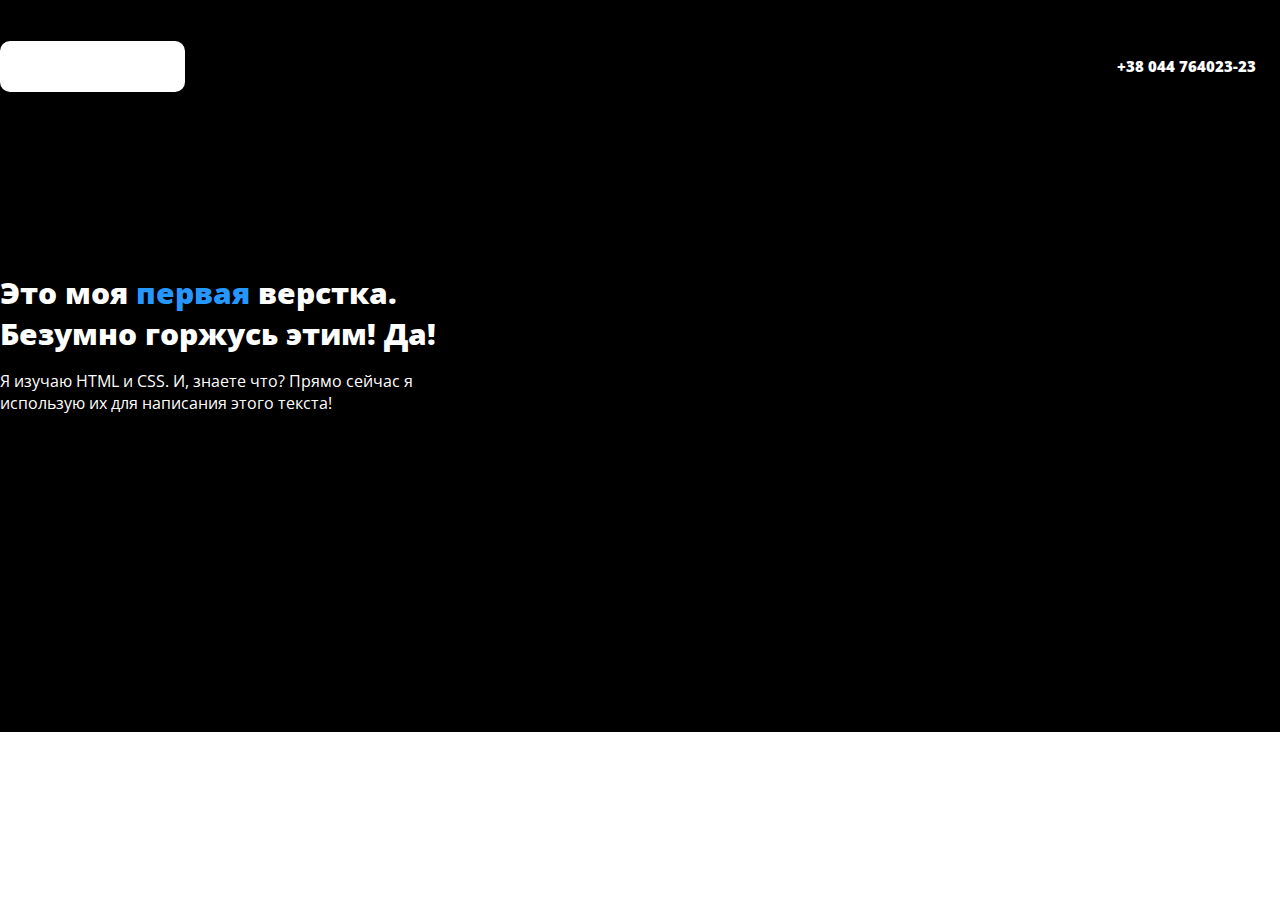
<file: index.html>
<!DOCTYPE html>
<html lang="ru">
<head>
	<meta charset="UTF-8">
	<title>Основы HTML и CSS</title>
	<link rel="stylesheet" href="css/style.css">
	<link href="https://fonts.googleapis.com/css2?family=Open+Sans:wght@400;800&display=swap" rel="stylesheet">
</head>
<body>
	<header class="header">
		<div class="container">
			<div class="nav">
				<div class="logo"></div>
				<p class="phone">+38 044 764023-23</p>
			</div>
			<div class="offer">
				<h1>Это моя <span>первая</span> верстка. Безумно горжусь этим! Да!</h1>
				<p>Я изучаю HTML и CSS. И, знаете что? Прямо сейчас я использую их для написания этого текста!</p>
			</div>
		</div>		
	</header>

</body>
</html>
</file>
<file: css/style.css>
body {
	font-family: "Open Sans", sans-serif;
	font-weight: 400;
	margin: 0;
	padding: 0;
	color: #fff;
}

div, p, header {
	box-sizing: border-box;

}


h1, h2, h3, h4, h5, h6 {
	margin: 0;
	padding: 0;
}


.header {
		background: #000;
		padding: 41px 0 302px;

}


.container {
	width: 1600px;
	margin: 0 auto;
	
}

.logo {
	width: 185px;
	height: 51px;
	background: #FFF;
	border-radius: 10px;
}

.phone {
	font-weight: 800;
	font-size: 15px;
}

.nav {
	display: flex;
	justify-content: space-between;
}

h1 {
	font-weight: 800;
	font-size: 30px;
	line-height: 41px;
}

.offer {
	font-size: 16px;
	line-height: 22px;

}

.offer h1, p {
	width: 483px;
}


.nav {
	margin-bottom: 180px;
}

span {
	color: #2697FF;
}
</file>
